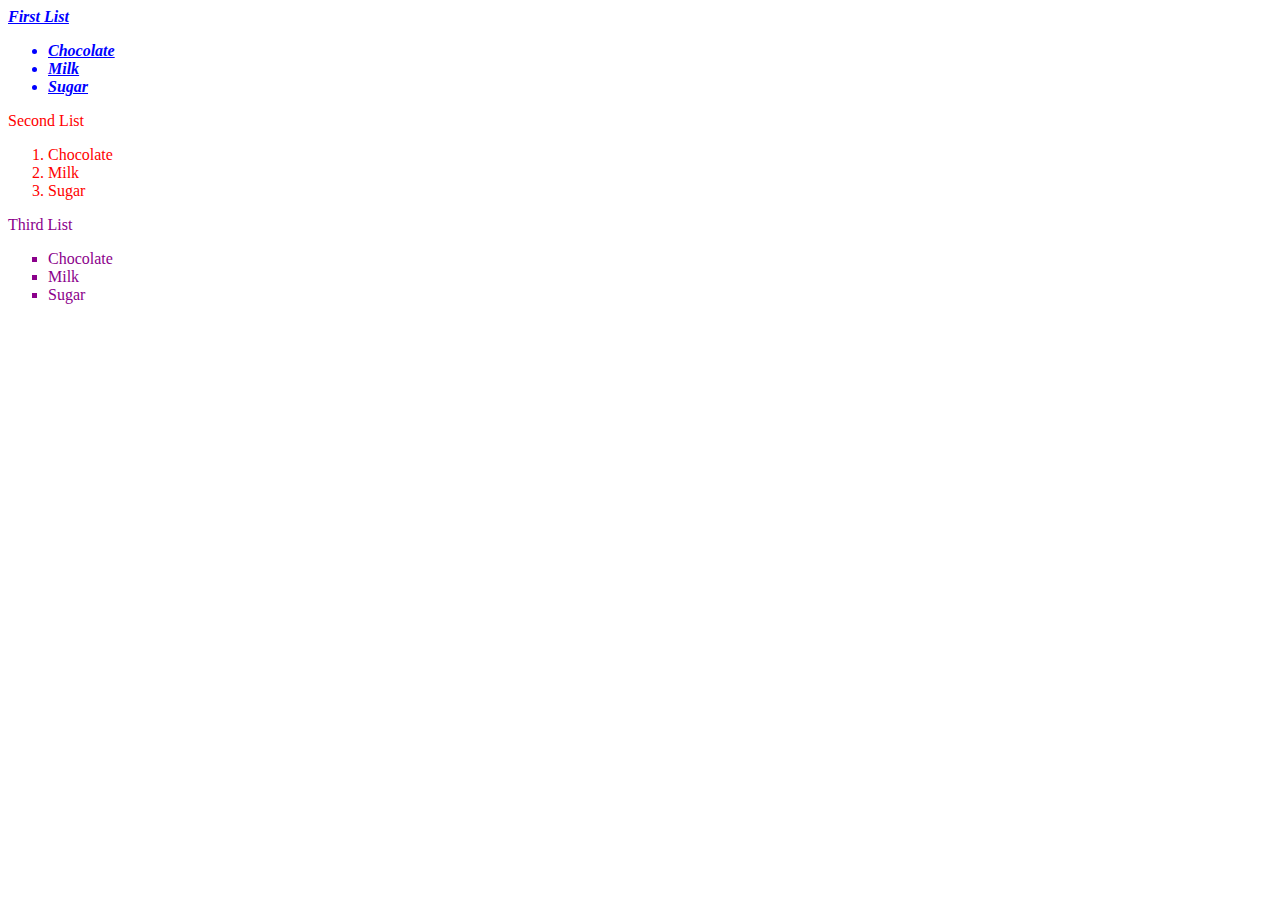
<file: list.html>
<head>

    <style>
        .list1 {
            color: blue;
            font-weight: bold;
            font-style: italic;
            text-decoration: underline;
        }
        .list2 {
            color: red;
        }
        
        .list3 {
            list-style-type: square;
            color:darkmagenta 
        }
    </style>
    <title>Lists Example</title>
</head>
<body>

    <p class="list1">First List</p>
    <ul class="list1">
        <li>Chocolate</li>
        <li>Milk</li>
        <li>Sugar</li>
    </ul>

    <p class="list2">Second List</p>
    <ol class="list2">
        <li>Chocolate</li>
        <li>Milk</li>
        <li>Sugar</li>
    </ol>

    <p class="list3">Third List</p>
    <ul class="list3">
        <li>Chocolate</li>
        <li>Milk</li>
        <li>Sugar</li>
    </ul>

</body>
</html>
</file>
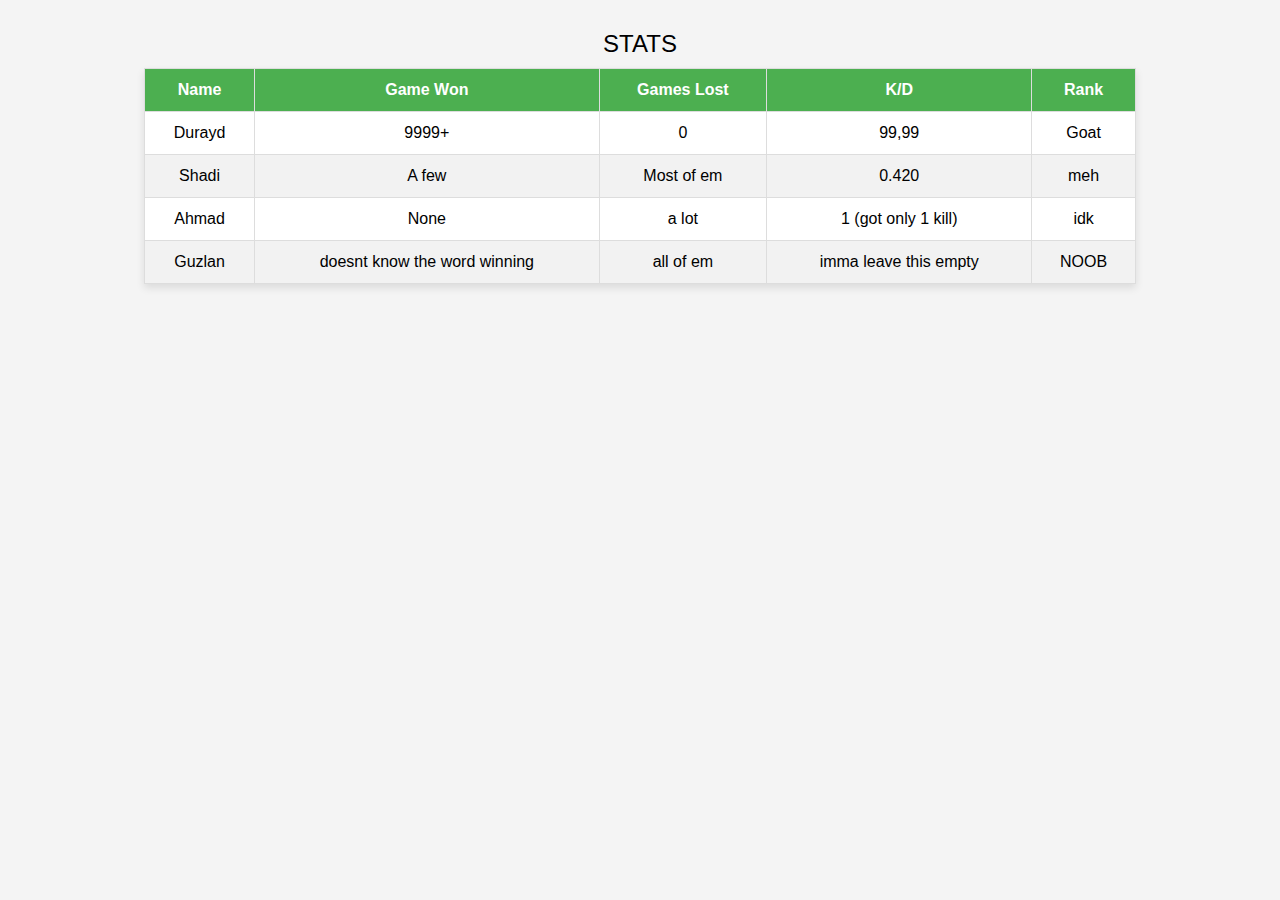
<file: Table 1.html>
<!DOCTYPE html>
<html lang="en">
<head>
    <meta charset="UTF-8">
    <meta name="viewport" content="width=device-width, initial-scale=1.0">
    <title>Styled Table</title>
    <style>
        body {
            font-family: Arial, sans-serif;
            margin: 20px;
            background-color: #f4f4f4;
        }
        table {
            border-collapse: collapse;
            width: 80%;
            margin: 0 auto;
            box-shadow: 0 4px 8px rgba(0, 0, 0, 0.1);
            background-color: #fff;
        }
        th, td {
            border: 1px solid #ddd;
            padding: 12px;
            text-align: center;
        }
        th {
            background-color: #4CAF50;
            color: white;
        }
        tr:nth-child(even) {
            background-color: #f2f2f2;
        }
        tr:hover {
            background-color: #ddd;
        }
        caption {
            font-size: 1.5em;
            margin: 10px 0;
        }
    </style>
</head>
<body>
    <table>
        <caption>STATS</caption>
        <thead>
            <tr>
                <th>Name</th>
                <th>Game Won</th>
                <th>Games Lost</th>
                <th>K/D</th>
                <th>Rank</th>
            </tr>
        </thead>
        <tbody>
            <tr>
                <td>Durayd</td>
                <td>9999+</td>
                <td>0</td>
                <td>99,99</td>
                <td>Goat</td>
            </tr>
            <tr>
                <td>Shadi</td>
                <td>A few</td>
                <td>Most of em </td>
                <td>0.420</td>
                <td>meh</td>
            </tr>
            <tr>
                <td>Ahmad</td>
                <td>None</td>
                <td>a lot</td>
                <td>1 (got only 1 kill)</td>
                <td>idk</td>
            </tr>
            <tr>
                <td>Guzlan</td>
                <td>doesnt know the word winning </td>
                <td>all of em</td>
                <td>imma leave this empty</td>
                <td>NOOB</td>
            </tr>
           
        </tbody>
    </table>
</body>
</html>
</file>
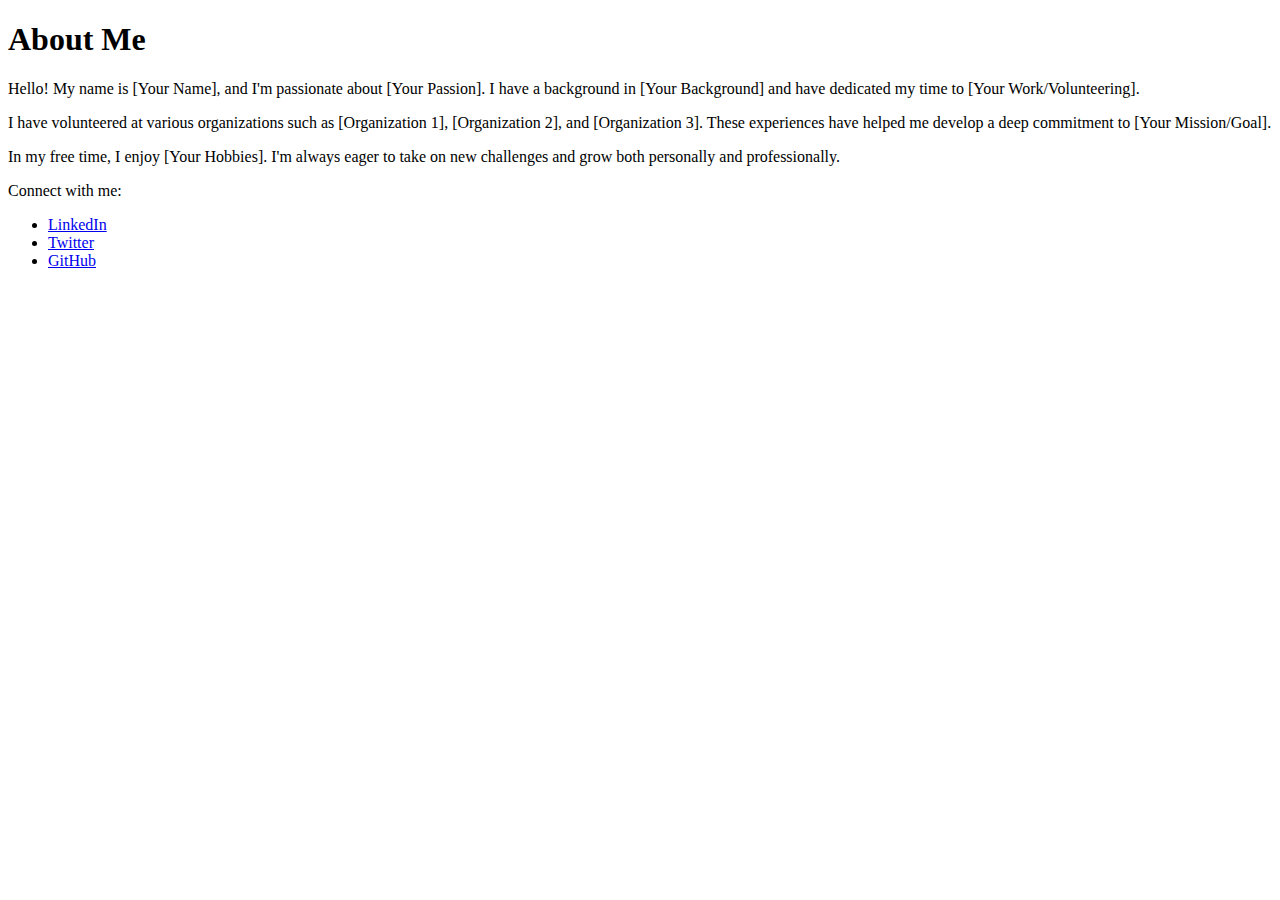
<file: Recipe Book/About.html>
<!DOCTYPE html>
<html lang="en">
<head>
    <meta charset="UTF-8">
    <meta name="viewport" content="width=device-width, initial-scale=1.0">
    <title>About Me</title>
</head>
<body>
    <h1>About Me</h1>
    <p>Hello! My name is [Your Name], and I'm passionate about [Your Passion]. I have a background in [Your Background] and have dedicated my time to [Your Work/Volunteering].</p>
    <p>I have volunteered at various organizations such as [Organization 1], [Organization 2], and [Organization 3]. These experiences have helped me develop a deep commitment to [Your Mission/Goal].</p>
    <p>In my free time, I enjoy [Your Hobbies]. I'm always eager to take on new challenges and grow both personally and professionally.</p>
    <p>Connect with me:</p>
    <ul>
        <li><a href="https://www.linkedin.com/in/yourprofile">LinkedIn</a></li>
        <li><a href="https://twitter.com/yourprofile">Twitter</a></li>
        <li><a href="https://github.com/yourprofile">GitHub</a></li>
    </ul>
</body>
</html>
</file>
